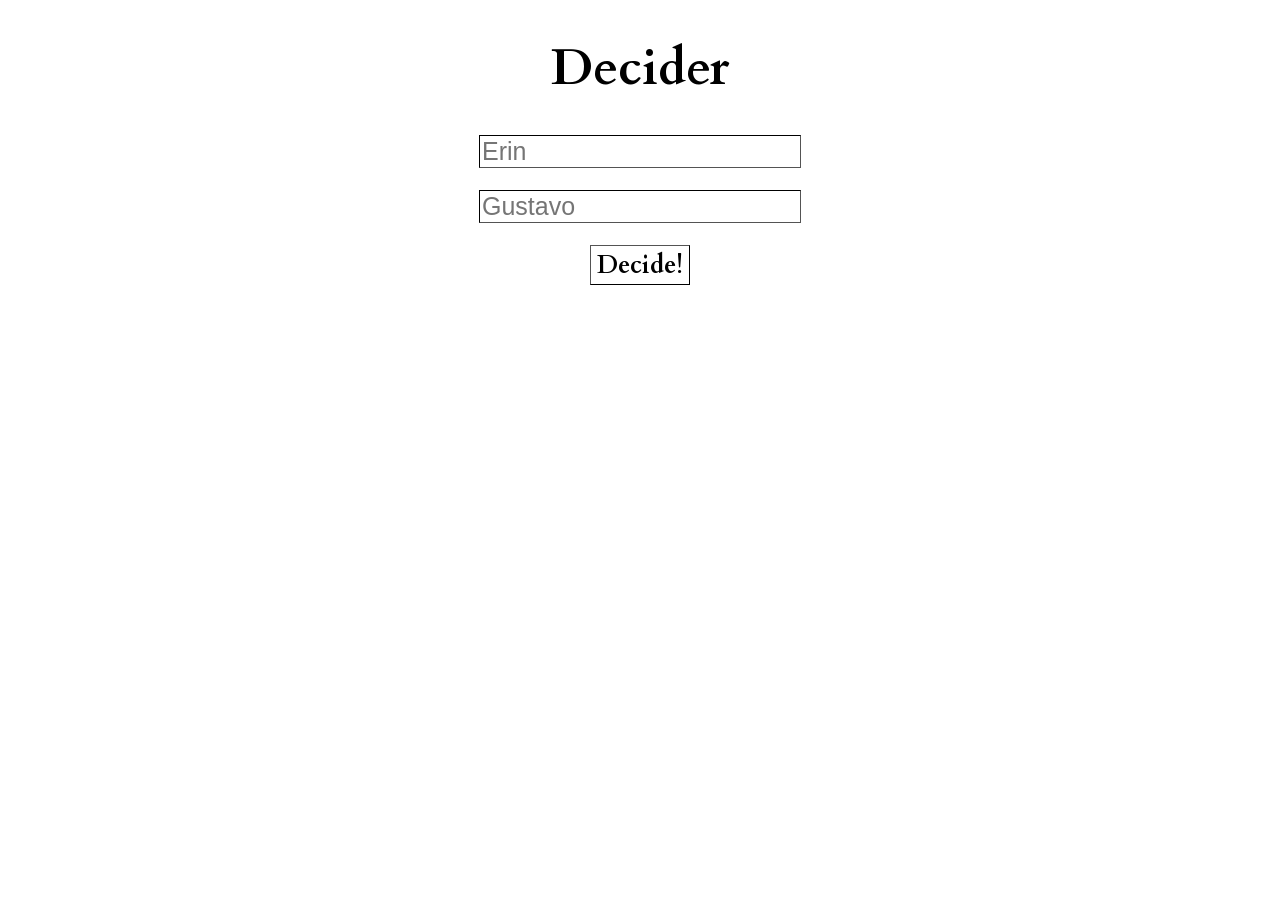
<file: index.html>
<!DOCTYPE html>
<html lang="en" dir="ltr">
    <head>
        <meta charset="utf-8">
        <title>Decider</title>
        <link href="icon.JPG" rel="icon">
        <link href="erin_decider_style.css" rel="stylesheet" type="text/css">
        <link href="https://fonts.googleapis.com/css?family=Cardo:400,700|Oswald" rel="stylesheet">
        <script type="text/javascript">
            function decide() {
                erin = document.getElementById("Erin").value;
                gustavo = document.getElementById("Gustavo").value;
                random_boy = Math.floor(Math.random() * 1000000);
                count = 1;
                while (random_boy != 36) {
                    count++;
                    random_boy = Math.floor(Math.random() * 1000000);
                }
                document.getElementById("result_boy").innerHTML = closer(erin, gustavo, count) + " wins!";
            }

            function closer(erin, gustavo, count) {
                erin = count - erin;
                gustavo = count - gustavo;

                if (Math.abs(erin) < Math.abs(gustavo))
                    return "Erin";
                else if (Math.abs(erin) > Math.abs(gustavo))
                    return "Gustavo";
                else
                    return "No one";
            }
        </script>
    </head>
    <body>
        <h1>Decider</h1>
        <form>
            <input id="Erin" class="input_boy" type="number" placeholder="Erin" min="1" step="1"><br /><br />
            <input id="Gustavo" class="input_boy" type="number" placeholder="Gustavo" min="1" step="1"><br /><br />
        </form>
        <button onclick="decide()"><strong>Decide!</strong></button>
        <div id="result_boy">&nbsp</div>
    </body>
</html>
</file>
<file: erin_decider_style.css>
body {
    font-family: 'Cardo', serif;
    text-align: center;
}

h1 {
    font-size: 50px;
}

.input_boy {
    outline: none;
    border-color: #000000;
    border-width: 0.5px;
    font-size: 25px;
}

button {
    height: 40px;
    text-align: center;
    font-family: 'Cardo', serif;
    font-size: 25px;
    border-color: #000000;
    border-width: 0.5px;
    background: none;
    outline: none;
}

button:hover {
    color: #FFFFFF;
    background-color: #000000;
    height: 50px;
    font-size: 35px;
}

input[type=number]::-webkit-inner-spin-button,
input[type=number]::-webkit-outer-spin-button {
  -webkit-appearance: none;
  margin: 0;
}

#result_boy {
    margin-top: 40px;
    font-size: 25px;
}
</file>
